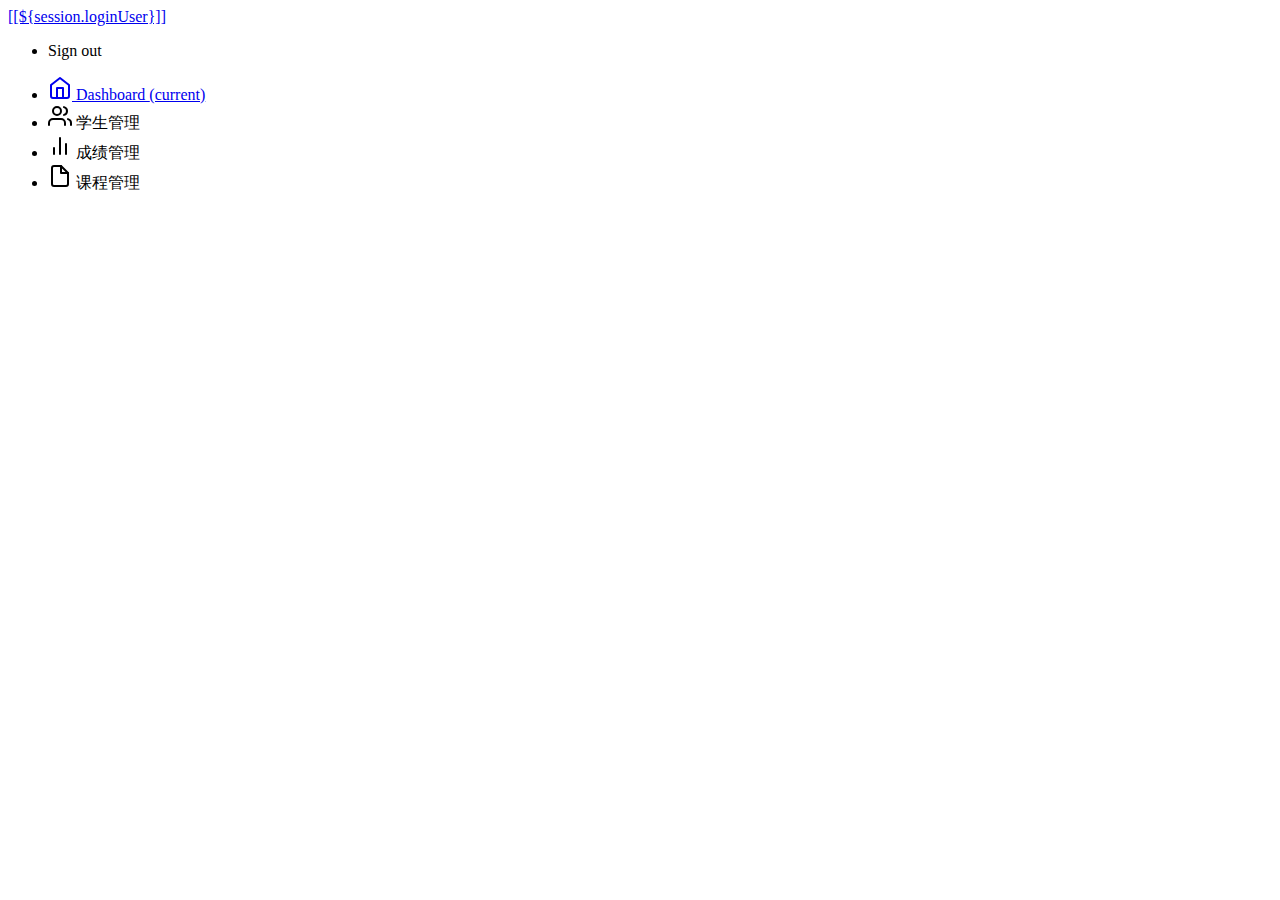
<file: src/main/resources/templates/commons/bar.html>
<!DOCTYPE html>
<html lang="en" xmlns:th="http://www.thymeleaf.org">
<head>
    <meta charset="UTF-8">
    <title>Title</title>
</head>
<body>
<!--topbar-->
<nav class="navbar navbar-dark sticky-top bg-dark flex-md-nowrap p-0" th:fragment="topbar">
    <a class="navbar-brand col-sm-3 col-md-2 mr-0" href="http://getbootstrap.com/docs/4.0/examples/dashboard/#">[[${session.loginUser}]]</a>
    <ul class="navbar-nav px-3">
        <li class="nav-item text-nowrap">
            <a class="nav-link" th:href="@{/exit}">Sign out</a>
        </li>
    </ul>
</nav>

<!--sidebar，点击对应页面菜单项高亮-->
<nav class="col-md-2 d-none d-md-block bg-light sidebar" id="sidebar">
    <div class="sidebar-sticky">
        <ul class="nav flex-column">
            <li class="nav-item">
<!--               URI三元判断赋值如果是首页dashboard则activeUri为dashboard高亮-->
                <a class="nav-link active"
                   th:class="${activeUri=='dashboard.html'?'nav-link active':'nav-link'}"
                   href="#" th:href="@{/dashboard}">
                    <svg xmlns="http://www.w3.org/2000/svg" width="24" height="24" viewBox="0 0 24 24" fill="none" stroke="currentColor" stroke-width="2" stroke-linecap="round" stroke-linejoin="round" class="feather feather-home">
                        <path d="M3 9l9-7 9 7v11a2 2 0 0 1-2 2H5a2 2 0 0 1-2-2z"></path>
                        <polyline points="9 22 9 12 15 12 15 22"></polyline>
                    </svg>
                    Dashboard <span class="sr-only">(current)</span>
                </a>
            </li>

<!--URI三元判断赋值学生则高亮-->
            <li class="nav-item">
                <a class="nav-link active"  th:href="@{/students}"
                th:class="${activeUri=='students'?'nav-link active':'nav-link'}">
                    <svg xmlns="http://www.w3.org/2000/svg" width="24" height="24" viewBox="0 0 24 24" fill="none" stroke="currentColor" stroke-width="2" stroke-linecap="round" stroke-linejoin="round" class="feather feather-users">
                        <path d="M17 21v-2a4 4 0 0 0-4-4H5a4 4 0 0 0-4 4v2"></path>
                        <circle cx="9" cy="7" r="4"></circle>
                        <path d="M23 21v-2a4 4 0 0 0-3-3.87"></path>
                        <path d="M16 3.13a4 4 0 0 1 0 7.75"></path>
                    </svg>
                    学生管理
                </a>
            </li>
            <li class="nav-item">
                <a class="nav-link" th:href="@{/grades}"
                   th:class="${activeUri=='grades'?'nav-link active':'nav-link'}">
                    <svg xmlns="http://www.w3.org/2000/svg" width="24" height="24" viewBox="0 0 24 24" fill="none" stroke="currentColor" stroke-width="2" stroke-linecap="round" stroke-linejoin="round" class="feather feather-bar-chart-2">
                        <line x1="18" y1="20" x2="18" y2="10"></line>
                        <line x1="12" y1="20" x2="12" y2="4"></line>
                        <line x1="6" y1="20" x2="6" y2="14"></line>
                    </svg>
                    成绩管理
                </a>
            </li>
            <li class="nav-item">
                <a class="nav-link" th:href="@{/classes}"
                   th:class="${activeUri=='classes'?'nav-link active':'nav-link'}">
                    <svg xmlns="http://www.w3.org/2000/svg" width="24" height="24" viewBox="0 0 24 24" fill="none" stroke="currentColor" stroke-width="2" stroke-linecap="round" stroke-linejoin="round" class="feather feather-file">
                        <path d="M13 2H6a2 2 0 0 0-2 2v16a2 2 0 0 0 2 2h12a2 2 0 0 0 2-2V9z"></path>
                        <polyline points="13 2 13 9 20 9"></polyline>
                    </svg>
                    课程管理
                </a>
            </li>
        </ul>


    </div>
</nav>

</body>
</html>
</file>
